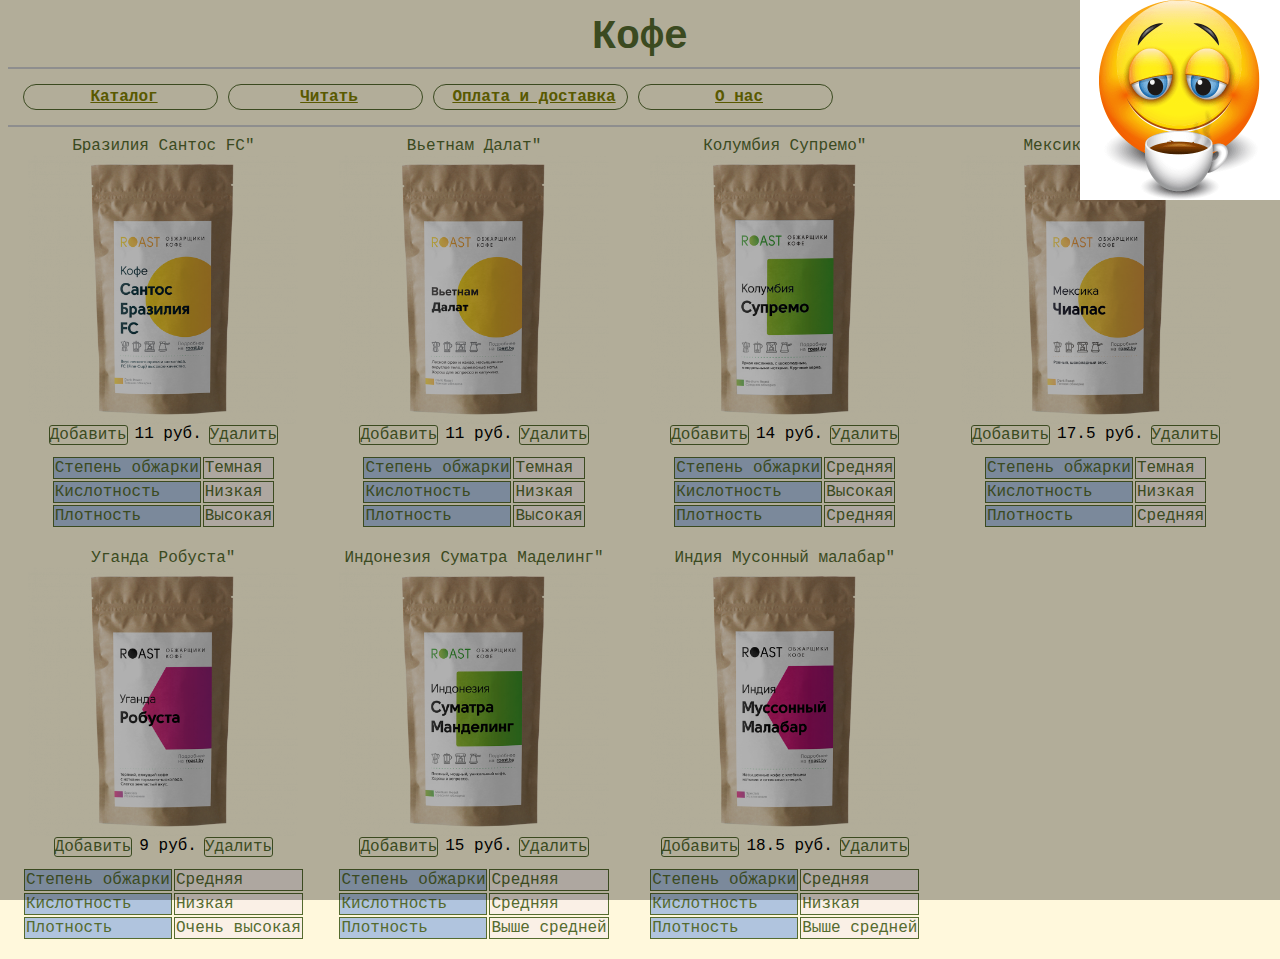
<file: html_lesson/index.html>
<html>
	<head> 
		<link rel="stylesheet" href="style/style.css" />
	</head>
	<body>
		<div class='header'>
			Кофе
		</div>
		<div class='menu'>
			<ul>
				<li><div><a href='#'>Каталог</a></div></li>
				<li><div><a href='#'>Читать</a></div></li>
				<li><div><a href='#'>Оплата и доставка</a></div></li>
				<li><div><a href='#'>О нас</a></div></li>
			</ul>
		</div>
		<div class='content'>
			<div class='goods directionColumn'>
					<div class='title'>Бразилия Сантос FC"</div>
					<img src='images/SantosBrazil.jpg'/>
					<div class='buttonRow'>
						<div class='buttonAdd'>Добавить</div>
						<div class='infoPrice'>11 руб.</div>
						<div class='buttonDel'>Удалить</div>
					</div>
					<div class='goodsInfo'>
						<table>
							<tr>
								<td class='colName'>Степень обжарки</td>
								<td class='colValue'>Темная</td>
							</tr>
							<tr>
								<td class='colName'>Кислотность</td>
								<td class='colValue'>Низкая</td>
							</tr>
							<tr>
								<td class='colName'>Плотность</td>
								<td class='colValue'>Высокая</td>
							</tr>
						</table>
					</div>
			</div>
			<div class='goods directionColumn'>
				<div class='title'>Вьетнам Далат"</div>
				<img src='images/Vietnam.jpg'/>
				<div class='buttonRow'>
					<div class='buttonAdd'>Добавить</div>
					<div class='infoPrice'>11 руб.</div>
					<div class='buttonDel'>Удалить</div>
				</div>
				<div class='goodsInfo'>
					<table>
						<tr>
							<td class='colName'>Степень обжарки</td>
							<td class='colValue'>Темная</td>
						</tr>
						<tr>
							<td class='colName'>Кислотность</td>
							<td class='colValue'>Низкая</td>
						</tr>
						<tr>
							<td class='colName'>Плотность</td>
							<td class='colValue'>Высокая</td>
						</tr>
					</table>
				</div>
			</div>
			<div class='goods directionColumn'>
				<div class='title'>Колумбия Супремо"</div>
				<img src='images/Columbia.jpg'/>
				<div class='buttonRow'>
					<div class='buttonAdd'>Добавить</div>
					<div class='infoPrice'>14 руб.</div>
					<div class='buttonDel'>Удалить</div>
				</div>
				<div class='goodsInfo'>
					<table>
						<tr>
							<td class='colName'>Степень обжарки</td>
							<td class='colValue'>Средняя</td>
						</tr>
						<tr>
							<td class='colName'>Кислотность</td>
							<td class='colValue'>Высокая</td>
						</tr>
						<tr>
							<td class='colName'>Плотность</td>
							<td class='colValue'>Средняя</td>
						</tr>
					</table>
				</div>
			</div>
			<div class='goods directionColumn'>
				<div class='title'>Мексика Чиапас"</div>
				<img src='images/Mexico.jpg'/>
				<div class='buttonRow'>
					<div class='buttonAdd'>Добавить</div>
					<div class='infoPrice'>17.5 руб.</div>
					<div class='buttonDel'>Удалить</div>
				</div>
				<div class='goodsInfo'>
					<table>
						<tr>
							<td class='colName'>Степень обжарки</td>
							<td class='colValue'>Темная</td>
						</tr>
						<tr>
							<td class='colName'>Кислотность</td>
							<td class='colValue'>Низкая</td>
						</tr>
						<tr>
							<td class='colName'>Плотность</td>
							<td class='colValue'>Средняя</td>
						</tr>
					</table>
				</div>
			</div>
			<div class='goods directionColumn'>
				<div class='title'>Уганда Робуста"</div>
				<img src='images/Uganda.jpg'/>
				<div class='buttonRow'>
					<div class='buttonAdd'>Добавить</div>
					<div class='infoPrice'>9 руб.</div>
					<div class='buttonDel'>Удалить</div>
				</div>
				<div class='goodsInfo'>
					<table>
						<tr>
							<td class='colName'>Степень обжарки</td>
							<td class='colValue'>Средняя</td>
						</tr>
						<tr>
							<td class='colName'>Кислотность</td>
							<td class='colValue'>Низкая</td>
						</tr>
						<tr>
							<td class='colName'>Плотность</td>
							<td class='colValue'>Очень высокая</td>
						</tr>
					</table>
				</div>
		</div>
		<div class='goods directionColumn'>
			<div class='title'>Индонезия Суматра Маделинг"</div>
			<img src='images/Indonesia.jpg'/>
			<div class='buttonRow'>
				<div class='buttonAdd'>Добавить</div>
				<div class='infoPrice'>15 руб.</div>
				<div class='buttonDel'>Удалить</div>
			</div>
			<div class='goodsInfo'>
				<table>
					<tr>
						<td class='colName'>Степень обжарки</td>
						<td class='colValue'>Средняя</td>
					</tr>
					<tr>
						<td class='colName'>Кислотность</td>
						<td class='colValue'>Средняя</td>
					</tr>
					<tr>
						<td class='colName'>Плотность</td>
						<td class='colValue'>Выше средней</td>
					</tr>
				</table>
			</div>
		</div>
		<div class='goods directionColumn'>
			<div class='title'>Индия Мусонный малабар"</div>
			<img src='images/India.jpg'/>
			<div class='buttonRow'>
				<div class='buttonAdd'>Добавить</div>
				<div class='infoPrice'>18.5 руб.</div>
				<div class='buttonDel'>Удалить</div>
			</div>
			<div class='goodsInfo'>
				<table>
					<tr>
						<td class='colName'>Степень обжарки</td>
						<td class='colValue'>Средняя</td>
					</tr>
					<tr>
						<td class='colName'>Кислотность</td>
						<td class='colValue'>Низкая</td>
					</tr>
					<tr>
						<td class='colName'>Плотность</td>
						<td class='colValue'>Выше средней</td>
					</tr>
				</table>
			</div>
		</div>
		</div>
		<div class='footer'>
			footer
		</div>
		<div class='popup'>
			<div class='cover'></div>
			<div class='popup-content'>
				<img src='images/popup.jpg'/>
			</div>
		</div>
	</body>
</html>
</file>
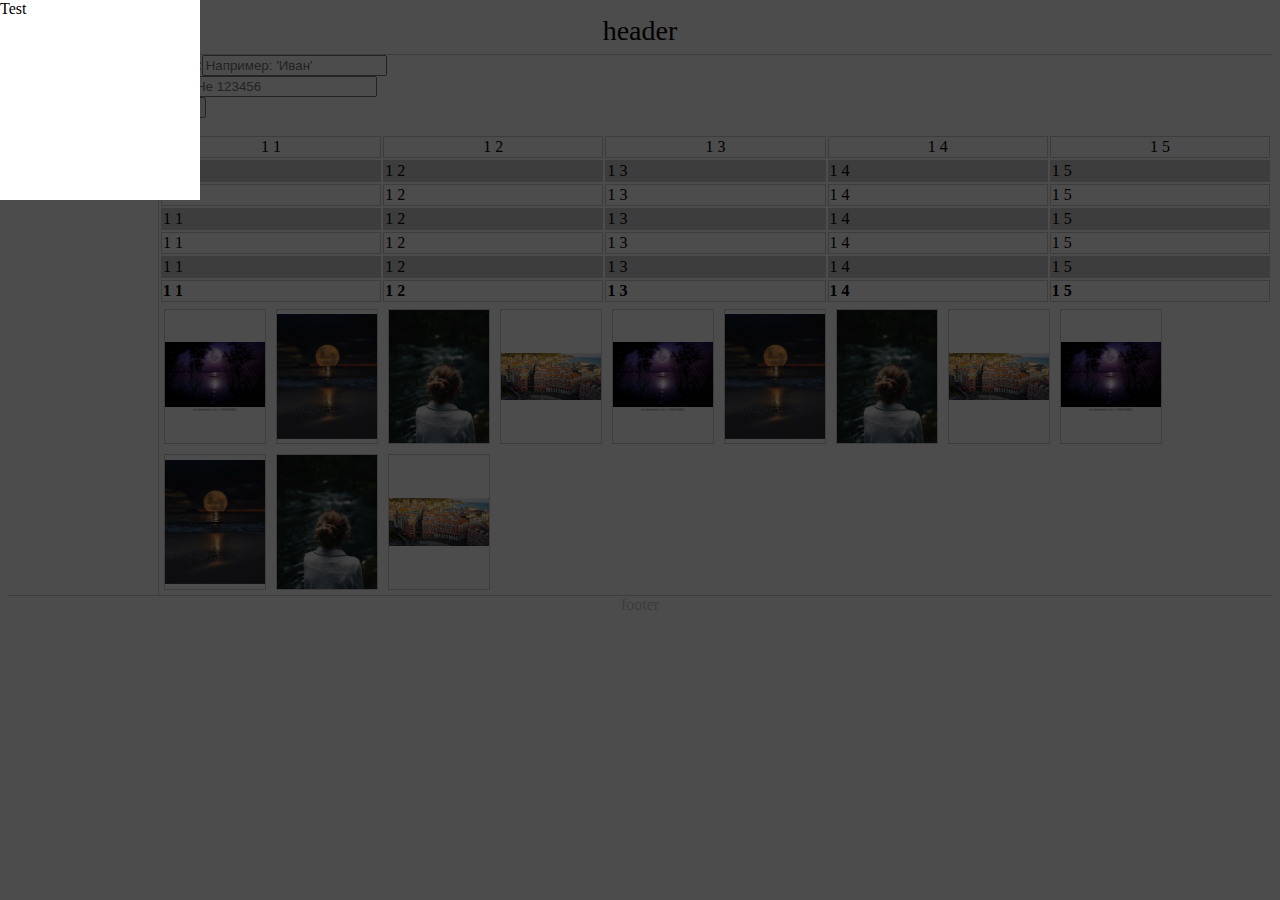
<file: examples/MinFinG12020-master-2/index.html>
<html>
	<head>
		<link rel="stylesheet" href="style/style.css" />
	</head>
	<body>
		<div class='header'>
			header
		</div>
		<div class='center-block'>
			<div class='left-menu'>
				<div class='fixed-menu'>
					<ul>
						<li>
							<div class='button'>
								<a href='#'>Полезные сайты</a>
							</div>
							<ul>
								<li>
									<div class='button'>
										<a href='https://flukeout.github.io/'>CSS</a>
									</div>
								</li>
								<li>
									<div class='button'>
										<a href='https://flexboxfroggy.com/'>Flex</a>
									</div>
								</li>
							</ul>
							
						</li>
						<li>
							<div class='button'>
								<a href='#'>Local page</a>
							</div>
							<ul>
								<li>
									<div class='button'>
										<a href='#'>Fun 1</a>
									</div>
								</li>
								<li>
									<div class='button'>
										<a href='#'>Fun 2</a>
									</div>
								</li>
							</ul>
						</li>
					</ul>
				</div>
				
			</div>
			<div class='content'>
				<form>
					<div>
						Name:<input id='login' type='text' placeholder="Например: 'Иван'" />
					</div>
					<div>
						Pass:<input id='pass' type='password' placeholder='Не 123456' />
					</div>
					<div>
						<input type='submit' value='Вжух' />
					</div>
				</form>
				
				
				<table>
					<tr>
						<td>
							1 1
						</td>
						<td>
							1 2
						</td>
						<td>
							1 3
						</td>
						<td>
							1 4
						</td>
						<td>
							1 5
						</td>
					</tr>
					<tr>
						<td>
							1 1
						</td>
						<td>
							1 2
						</td>
						<td>
							1 3
						</td>
						<td>
							1 4
						</td>
						<td>
							1 5
						</td>
					</tr>
					<tr>
						<td>
							1 1
						</td>
						<td>
							1 2
						</td>
						<td>
							1 3
						</td>
						<td>
							1 4
						</td>
						<td>
							1 5
						</td>
					</tr>
					<tr>
						<td>
							1 1
						</td>
						<td>
							1 2
						</td>
						<td>
							1 3
						</td>
						<td>
							1 4
						</td>
						<td>
							1 5
						</td>
					</tr>
					<tr>
						<td>
							1 1
						</td>
						<td>
							1 2
						</td>
						<td>
							1 3
						</td>
						<td>
							1 4
						</td>
						<td>
							1 5
						</td>
					</tr>
					<tr>
						<td>
							1 1
						</td>
						<td>
							1 2
						</td>
						<td>
							1 3
						</td>
						<td>
							1 4
						</td>
						<td>
							1 5
						</td>
					</tr>
					<tr>
						<td>
							1 1
						</td>
						<td>
							1 2
						</td>
						<td>
							1 3
						</td>
						<td>
							1 4
						</td>
						<td>
							1 5
						</td>
					</tr>
				</table>
				<div class='goods-items'>
					<div class='goods'>
						<img src='images/nice.jpg' />
					</div>
					<div class='goods'>
						<img src='images/nice2.jpg' />
					</div>
					<div class='goods'>
						<img src='images/nice3.jpg' />
					</div>
					<div class='goods'>
						<img src='images/nice4.jpg' />
					</div>
					<div class='goods'>
						<img src='images/nice.jpg' />
					</div>
					<div class='goods'>
						<img src='images/nice2.jpg' />
					</div>
					<div class='goods'>
						<img src='images/nice3.jpg' />
					</div>
					<div class='goods'>
						<img src='images/nice4.jpg' />
					</div>
					<div class='goods'>
						<img src='images/nice.jpg' />
					</div>
					<div class='goods'>
						<img src='images/nice2.jpg' />
					</div>
					<div class='goods'>
						<img src='images/nice3.jpg' />
					</div>
					<div class='goods'>
						<img src='images/nice4.jpg' />
					</div>
				</div>
				
				
			</div>
		</div>
		<div class='footer'>
			footer
		</div>
		
		<div class='popup'>
			<div class='cover'></div>
			<div class='popup-content'>
				Test
			</div>
		</div>
	</body>
</html>
</file>
<file: html_lesson/style/style.css>
body{
	background-color: cornsilk;
	font-family: 'Courier New', Courier, monospace;
}

.header{
	text-align: center;
	font-weight: bold;
	font-size: 40px;
	color: darkolivegreen;
	padding: 7px;
	border-bottom: 2px #ccc solid;
}

.menu{
	border-bottom: 2px #ccc solid;
}

.menu ul{
	padding: 0;
	list-style: none;
    list-style-type: none;
    margin: 10px;
	margin-left: 10px;
	display: flex;
}

li > div{
	width: 180px;
}

li {
	border: 1px #FAF solid;
    margin: 5px;
    padding: 3px;
    border-radius: 20px;
    padding-left: 10px;
	cursor: pointer;
	text-align: center;
	border-color: darkolivegreen;
}

.button:hover{
	border: 1px #a8a solid;
	background: lemonchiffon;
}

a {
	color: olive;
	font-weight: bold;
}

.content{
	display: flex;
    flex-wrap: wrap;
}

.directionColumn{
	display: flex;
	flex-direction: column; 
}

.content img{
	max-width: 270px;
	max-height: 330px;
	border-radius: 6px;
	min-width: 200px;
	min-height: 260px;
}

.goods{
	margin: 5px;
    /* display: flex; */
    justify-content: center;
	align-items: center;
	padding: 5px;
	width: 23%;
}

.title {
	color:  darkolivegreen;
	text-align: center;
}

.buttonRow{
	display: flex;
}
.buttonAdd, .buttonDel{
	margin-left: 7px;
	margin-right: 7px;
	border: 1px darkolivegreen solid;
	border-radius: 3px;
	color:  darkolivegreen;
}

.buttonAdd:hover, .buttonDel:hover{
	border: 1px #a8a solid;
	background: lemonchiffon;
}

.infoPrice{
	text-align: center;
	vertical-align: middle;
}

.goodsInfo{
	display: block;
}

table {
	width: 100%;
	margin-top: 10px;
	color: darkolivegreen;
}

table td{
	border: 1px darkolivegreen solid;
}

/* table td:hover{
	border: 1px red solid;
} */

.colName{
	background-color: lightsteelblue;
}

.colValue{
	background-color: linen;
}

.footer{
	border-top: 2px #ccc solid;
	display: none;
}

.popup{
	position: fixed;
    width: 100%;
    height: 100vh;
    bottom: 0;
    left: 0;
	/* display: none; */
}

.cover{
	position: fixed;
    width: 100%;
    height: 100vh;
    background: #000;
    top: 0;
    right: 0;
    opacity: 0.3;
	z-index: 5;
}

.popup-content{
	background: #FFF;
	z-index: 10;
	position: absolute;
	top: 0;
	right: 0;
}

.popup-content img{
	width: 200px;
}
</file>
<file: examples/MinFinG12020-master-2/style/style.css>
.center-block{
	display: flex;
}

.header{
	/* background: pink; */
	text-align: center;
	font-size: 28px;
	padding: 7px;
	border-bottom: 1px #ccc solid;
}

.left-menu{
	/* background: antiquewhite; */
	width: 150px;
	border-right: 1px #ccc solid;
}

.left-menu .fixed-menu{
	position: fixed;
	width: 150px;
}

.left-menu ul{
	padding: 0;
    list-style-type: none;
    margin: 0;
	margin-left: 10px;
	display: none;
}

.fixed-menu > ul{
	margin-left: 0px;
	display: block;
}

.left-menu li:hover ul .content{
	display: block;
}

.content{
	/* background: aqua; */
	flex: 1;
}

.content img{
	max-width: 100px;
    max-height: 150px;	
}

.goods-items{
	display: flex;
    flex-wrap: wrap;
}

.goods{
	margin: 5px;
	border: 1px #ccc solid;
    display: flex;
    justify-content: center;
    align-items: center;
}

.goods-items .goods .wrap{
	
}

.footer{
	text-align: center;
	color: #ccc;
	border-top: 1px #ccc solid;
}

.button{
	border: 1px #FAF solid;
    margin: 5px;
    padding: 3px;
    border-radius: 20px;
    padding-left: 10px;
	cursor: pointer;
}

.button:hover{
	border: 1px #a8a solid;
	background: #ccc;
}

.popup{
	position: fixed;
    width: 100%;
    height: 100vh;
    top: 0;
    left: 0;
	/* display: none; */
}

.cover{
	position: fixed;
    width: 100%;
    height: 100vh;
    background: #000;
    top: 0;
    left: 0;
    opacity: 0.7;
	z-index: 5;
}

.popup-content{
	width: 200px;
	height: 200px;
	background: #FFF;
    position: fixed;
	z-index: 10;
}


table {
	width: 100%;
}
table td{
	border: 1px #ccc solid;
}
table td:hover{
	border: 1px red solid;
}

table tr:nth-of-type(2n){
	background: #ccc;
}

table tr:first-child{
	text-align: center;
}

table tr:last-child{
	font-weight : bold;
}
</file>
